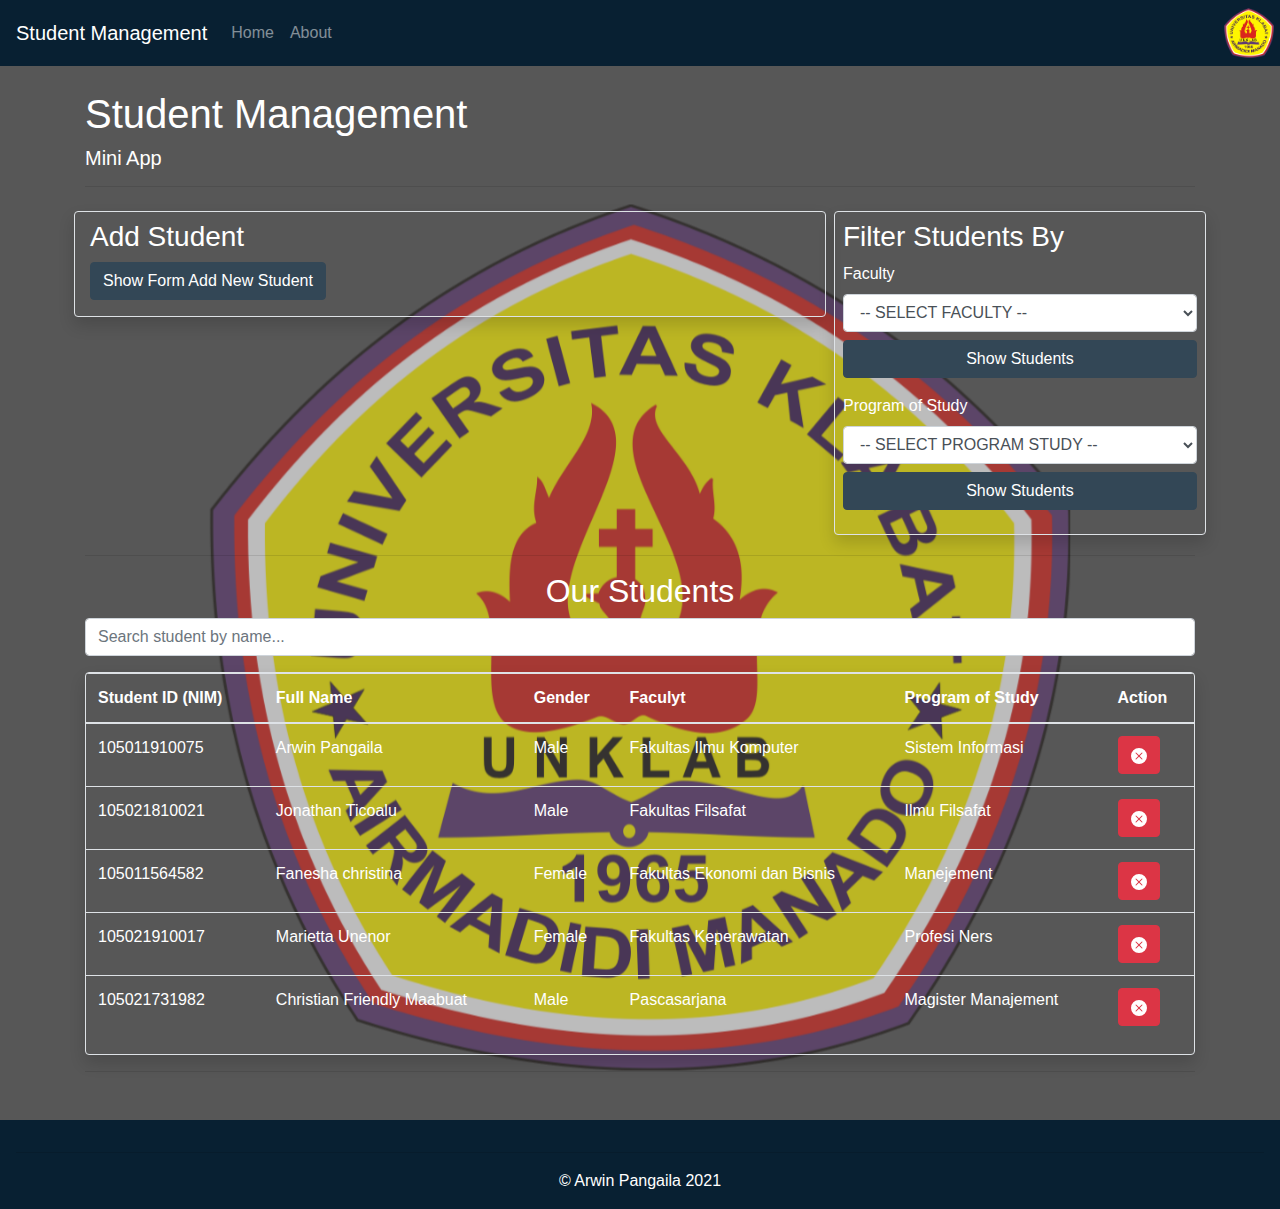
<file: index.html>
<!doctype html>
<html lang="en">
    <head>
        <meta charset="utf-8">
        <meta name="viewport" content="width=device-width, initial-scale=1, shrink-to-fit=no">

        <!-- Bootstrap CSS -->
        <link rel="stylesheet" href="https://stackpath.bootstrapcdn.com/bootstrap/4.5.2/css/bootstrap.min.css" integrity="sha384-JcKb8q3iqJ61gNV9KGb8thSsNjpSL0n8PARn9HuZOnIxN0hoP+VmmDGMN5t9UJ0Z" crossorigin="anonymous">

        <link rel="stylesheet" href="css/style.css">

        <title>Student Management</title>
        <link rel="icon" href="Logo.png">
    </head>
    <body>
        <header>
        <!-- navbar -->
        <nav class="navbar navbar-expand-lg navbar-dark bg-gray">
            <a class="navbar-brand" href="#/">Student Management</a>
            <button class="navbar-toggler" type="button" data-toggle="collapse" data-target="#navbarNav" aria-controls="navbarNav" aria-expanded="false" aria-label="Toggle navigation">
            <span class="navbar-toggler-icon"></span>
            </button>
            <div class="collapse navbar-collapse" id="navbarNav">
                <ul class="navbar-nav">
                    <li class="nav-item">
                        <a class="nav-link" href="#">Home</a>
                    </li>
                    <li class="nav-item">
                        <a class="nav-link" href="about.html">About</a>
                    </li>

                </ul>
                <img class="logo" src="Logo.png" alt="logo" width="50">
            </div>
        </nav>
    </header>

        
        <!-- end navbar -->
        <section class="intro">
        <div class="container-sm mt-4">        
            <h1 class="text-left">Student Management</h1>
            <h5>Mini App</h5>
            <hr>
        </div>
        <div class="container-sm mb-4 backgroundd">
            <div class="row">
                <div class="col-sm-8 p-1">
                    <div class="container-fluid rounded shadow border pb-3 pt-2 mt-1">
                        <h3>Add Student</h3>

                        <button type="button" class="btn btn-gray btn-gray" id="show-hide-button">Show Form Add New Student</button>
                        <form class="mt-3" style="display: none">
                            <div class="form-group">
                                <label for="NIM" >Student ID (NIM)</label>
                                <input type="text" class="form-control" id="NIM" placeholder="105045454554" required>
                            </div>
                            <div class="form-group">
                                <label for="full-name">Full Name</label>
                                <input type="text" class="form-control" id="full-name" placeholder="John Doe" required>
                            </div>
                            <div class="form-group">
                                <p class="mb-1">Gender</p>
                                <div class="form-check">
                                    <input class="form-check-input" type="radio" name="gender" value="Male" checked>
                                    <label class="form-check-label" for="male">
                                        Male
                                    </label>
                                </div>
                                <div class="form-check">
                                    <input class="form-check-input" type="radio" name="gender" value="Female">
                                    <label class="form-check-label" for="female">
                                        Female
                                    </label>
                                </div>
                            </div>
                            <div class="form-group">
                                <label for="faculty-form">Faculty</label>
                                <select class="form-control" id="faculty-form">
                                    <option>-- SELECT FACULTY --</option>
                                </select>
                            </div>
                            <div class="form-group">
                                <label for="program-study-form">Program of Study</label>
                                <select class="form-control" id="program-study-form">
                                    <option>-- SELECT PROGRAM OF STUDY --</option>
                                </select>
                            </div>
                            <button type="button" class="btn btn-gray btn-block" id="submit-button">Add Student</button>
                        </form>
                    </div>

                    
                </div>
                <div class="col-sm-4 p-1">
                    <div class="container-fluid rounded shadow border p-2 mt-1">
                        <h3>Filter Students By</h3>

                        <form>
                            <div class="form-group">
                                <label for="filter-by-faculty">Faculty</label>
                                <select class="form-control" id="filter-by-faculty">
                                    <option>-- SELECT FACULTY --</option>
                                </select>
                                <button type="button" class="btn btn-gray btn-block mt-2" id="filter-faculty-button">Show Students</button>
                            </div>
                        </form>

                        <form>
                            <div class="form-group">
                                <label for="filter-by-faculty">Program of Study</label>
                                <select class="form-control" id="filter-by-program-study">
                                    <option>-- SELECT PROGRAM STUDY --</option>
                                </select>
                                <button type="button" class="btn btn-gray btn-block mt-2" id="filter-program-study-button">Show Students</button>
                            </div>
                        </form>
                    </div>
                    
                </div>
            </div>

            <hr>
            
            <h2 class="text-center">Our Students</h2>

            <form id="search-student-form">
                <div class="form-group">
                    <input type="text" class="form-control" id="search-student" placeholder="Search student by name...">
                </div>
            </form>

            <div class="table-responsive rounded shadow border">
                <table class="table table-hover">
                    <thead>
                        <tr>
                            <th scope="col">Student ID (NIM)</th>
                            <th scope="col">Full Name</th>
                            <th scope="col">Gender</th>
                            <th scope="col">Faculyt</th>
                            <th scope="col">Program of Study</th>
                            <th scope="col">Action</th>
                        </tr>
                    </thead>
                    <tbody id="student-list">
                        <!-- arter tendean -->
                    </tbody>
                </table>
            </div>

            <hr>

        </div>
        <footer class="mt-5 mb-0 p-3 bg-gray text-white text-center ">
            <hr>
            <div class="row">
                <div class="col-sm">
                    &copy; Arwin Pangaila 2021
                </div>
            </div>
        </footer>








        <!-- Optional JavaScript -->
        <!-- jQuery first, then Popper.js, then Bootstrap JS -->
        <script src="js/script.js"></script>
        <script src="https://code.jquery.com/jquery-3.5.1.slim.min.js" integrity="sha384-DfXdz2htPH0lsSSs5nCTpuj/zy4C+OGpamoFVy38MVBnE+IbbVYUew+OrCXaRkfj" crossorigin="anonymous"></script>
        <script src="https://cdn.jsdelivr.net/npm/popper.js@1.16.1/dist/umd/popper.min.js" integrity="sha384-9/reFTGAW83EW2RDu2S0VKaIzap3H66lZH81PoYlFhbGU+6BZp6G7niu735Sk7lN" crossorigin="anonymous"></script>
        <script src="https://stackpath.bootstrapcdn.com/bootstrap/4.5.2/js/bootstrap.min.js" integrity="sha384-B4gt1jrGC7Jh4AgTPSdUtOBvfO8shuf57BaghqFfPlYxofvL8/KUEfYiJOMMV+rV" crossorigin="anonymous"></script>
    </body>
</html>
</file>
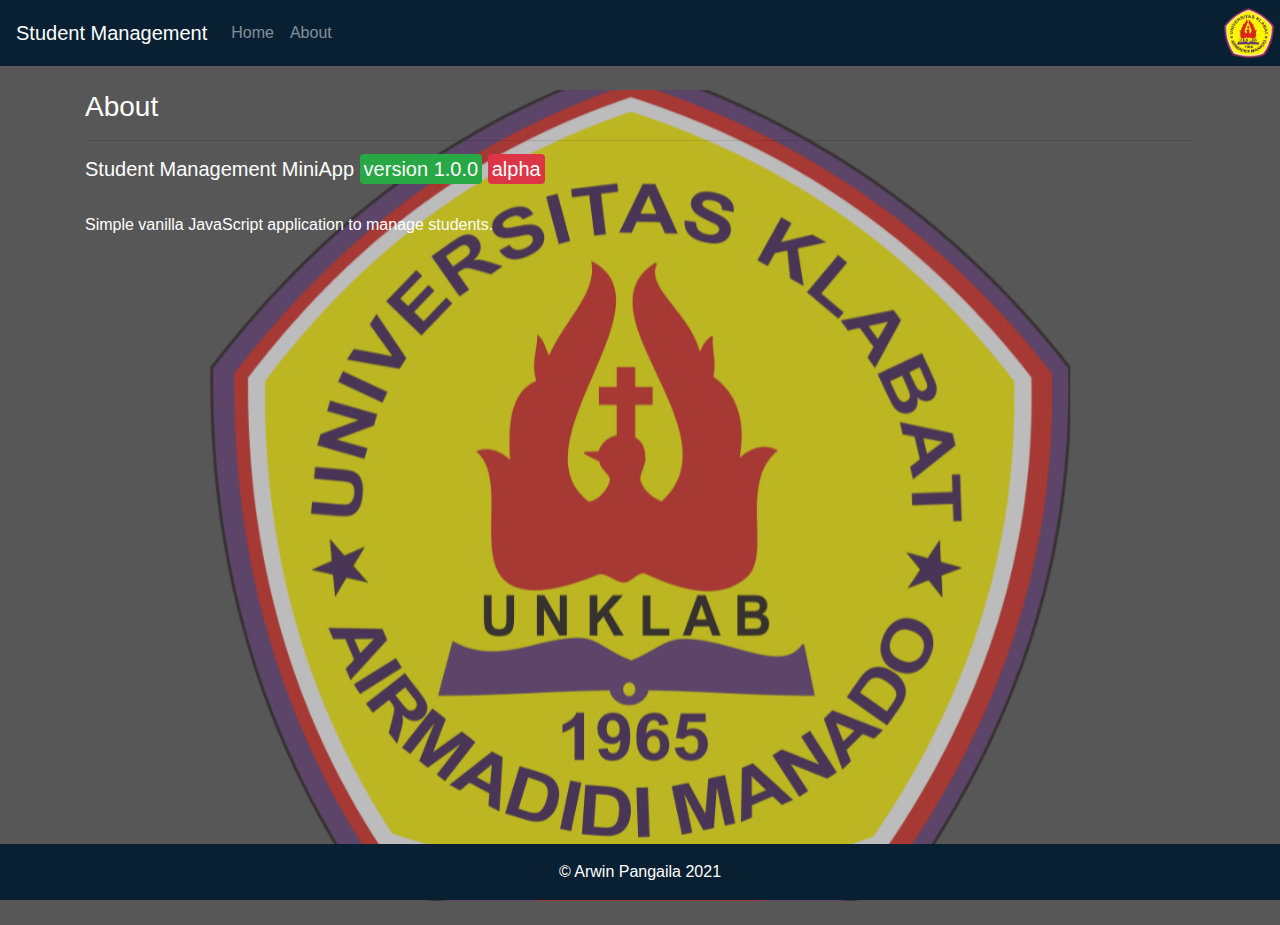
<file: about.html>
<!doctype html>
<html lang="en">
    <head>
        <!-- Required meta tags -->
        <meta charset="utf-8">
        <meta name="viewport" content="width=device-width, initial-scale=1, shrink-to-fit=no">
        <!-- Bootstrap CSS -->
        <link rel="stylesheet" href="https://stackpath.bootstrapcdn.com/bootstrap/4.5.2/css/bootstrap.min.css" integrity="sha384-JcKb8q3iqJ61gNV9KGb8thSsNjpSL0n8PARn9HuZOnIxN0hoP+VmmDGMN5t9UJ0Z" crossorigin="anonymous">

        <link rel="stylesheet" href="css/style.css">

        <title>About | Student Management</title>
    </head>
    <body>
        


        <!-- navbar -->
        <nav class="navbar navbar-expand-lg navbar-dark bg-gray">
            <a class="navbar-brand" href="#">Student Management</a>
            <button class="navbar-toggler" type="button" data-toggle="collapse" data-target="#navbarNav" aria-controls="navbarNav" aria-expanded="false" aria-label="Toggle navigation">
            <span class="navbar-toggler-icon"></span>
            </button>
            <div class="collapse navbar-collapse" id="navbarNav">
                <ul class="navbar-nav">
                    <li class="nav-item">
                        <a class="nav-link" href="index.html">Home</a>
                    </li>
                    <li class="nav-item">
                        <a class="nav-link" href="about.html">About</a>
                    </li>

                </ul>
                <img class="logo" src="Logo.png" alt="logo" width="50">
            </div>
        </nav>
        <!-- end navbar -->
        <div class="backgroundd">
            <div class="container-sm mt-4">        
                <h3 class="text-left">About</h3>
                <hr>

                <h5>Student Management MiniApp <span class="rounded p-1 bg-success">version 1.0.0</span> <span class="rounded p-1 bg-danger">alpha</span></h5>

                <br>

            
                <p>Simple vanilla JavaScript application to manage students.</p>

            </div>

                <div class="container-sm mb-4">
                <br><br><br><br><br><br><br><br><br><br><br><br><br><br><br><br><br><br><br><br><br><br><br><br><br><br><br>
        </div>
    </div>

        <footer class="fixed-bottom mt-5 mb-0 p-3 bg-gray text-white text-center ">
            <div class="row">
                <div class="col-sm">
                    &copy; Arwin Pangaila 2021
                </div>
            </div>
        </footer>


        <!-- Optional JavaScript -->
        <!-- jQuery first, then Popper.js, then Bootstrap JS -->
        <script src="js/script.js"></script>
        <script src="https://code.jquery.com/jquery-3.5.1.slim.min.js" integrity="sha384-DfXdz2htPH0lsSSs5nCTpuj/zy4C+OGpamoFVy38MVBnE+IbbVYUew+OrCXaRkfj" crossorigin="anonymous"></script>
        <script src="https://cdn.jsdelivr.net/npm/popper.js@1.16.1/dist/umd/popper.min.js" integrity="sha384-9/reFTGAW83EW2RDu2S0VKaIzap3H66lZH81PoYlFhbGU+6BZp6G7niu735Sk7lN" crossorigin="anonymous"></script>
        <script src="https://stackpath.bootstrapcdn.com/bootstrap/4.5.2/js/bootstrap.min.js" integrity="sha384-B4gt1jrGC7Jh4AgTPSdUtOBvfO8shuf57BaghqFfPlYxofvL8/KUEfYiJOMMV+rV" crossorigin="anonymous"></script>
    </body>
</html>
</file>
<file: css/style.css>
.bg-gray {
	background-color: #082032;
}

.gray {
	color: #334756;
}

.btn-gray {
	background-color: #334756;
	border-color:  #334756;
	color: white;
}

body {
	background-color: #575757;
}

.logo{
	margin-left: 85%;
	position: relative;
}

.backgroundd {
	background: url(LogoT.png) no-repeat center;
}

.container-sm{
	color: white;
}
.table{
	color: white;
}
</file>
